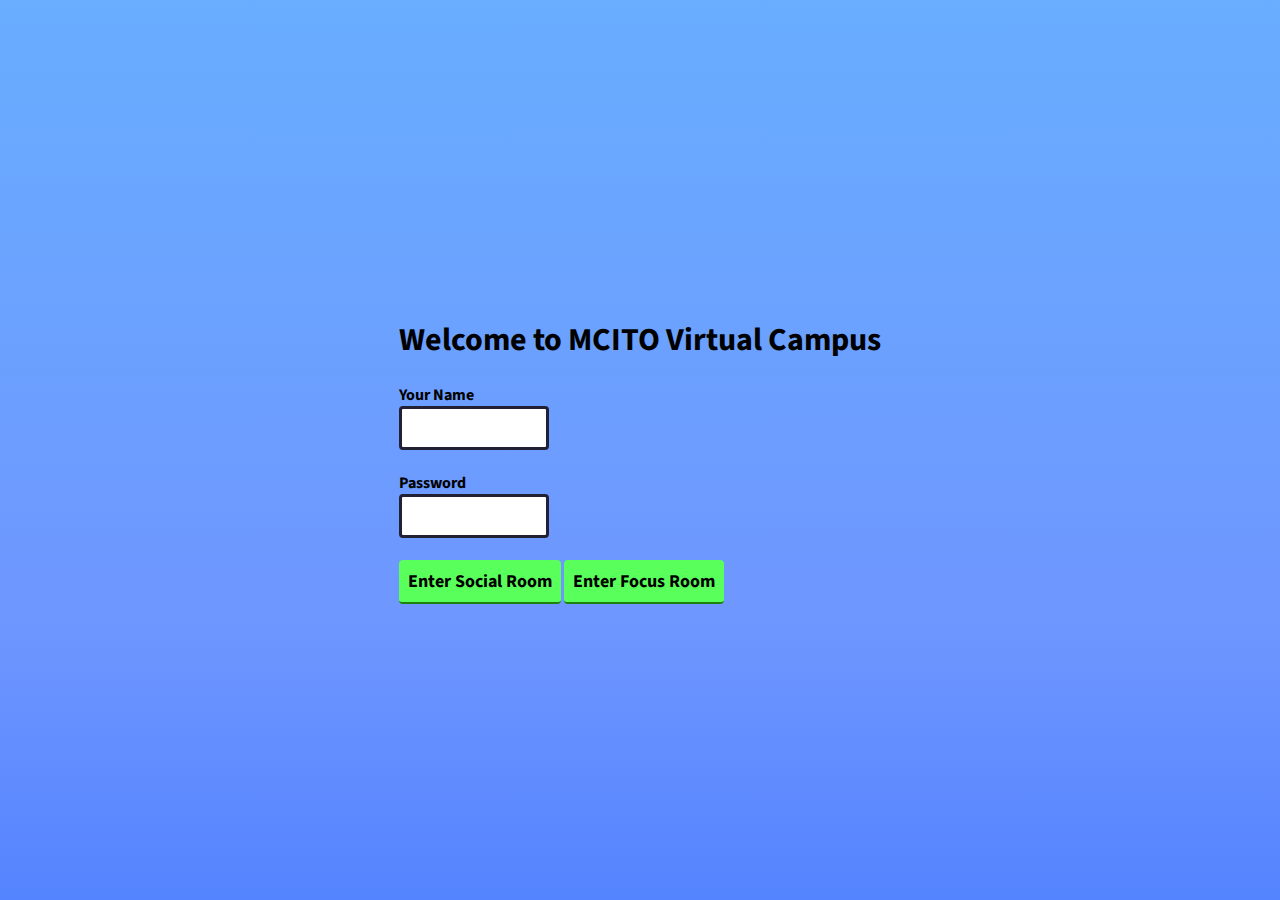
<file: index.html>
<html>

<head>
    <title>Virtual Campus</title>
    <meta name="viewport" content="width=device-width, initial-scale=1.0">
    <link rel="preconnect" href="https://fonts.gstatic.com">
    <link href="https://fonts.googleapis.com/css2?family=Source+Sans+Pro:wght@400;700&display=swap" rel="stylesheet">
    <link rel="stylesheet" href="/styles.css" type="text/css">

</head>

<body>

    <!--simple login (ask for name & given password, player choose to enter social/focus room)-->
    <div class="column">
        <h1>Welcome to MCITO Virtual Campus</h1>
        <label for="player-name">Your Name</label>
        <input id="player-name" maxlength="10" type="text" />
        <br><br>
        <label for="pw">Password</label>
        <input id="pw" maxlength="10" type="text" />
        <br><br>
        <div class="row">
            <!--doesnt work, also need to figure out how to carry the name into next room-->
            <button id="player-room" onclick="location.href= './social.html'">Enter Social Room</button>
            <button id="player-room" onclick="location.href= './focus.html'">Enter Focus Room</button>
        </div>
    </div>


    <script src="/app1.js"></script>

</body>

</html>
</file>
<file: styles.css>
* {
    box-sizing: border-box;
}

html,
body {
    margin: 0;
    padding: 0;
    height: 100%;
    background: linear-gradient(180deg, #64BEFF -50%, #6e96ff 69.71%, #2a65ff 150%);
    font-family: 'Source Sans Pro', sans-serif;
    display: flex;
    align-items: center;
    justify-content: center;
}


/* top row layout*/

.player-info {
    position: absolute;
    top: 0;
    left: 0;
    padding: 1em;
    display: flex;
    gap: 0.5em;
    align-items: flex-end;
    width: 100%;
}

.avatar {
    width: 5%;
}

.name {
    width: 10%;
}

.room {
    width: 20%;
    position: absolute;
    right: 0;
}

.focus-game-container {
    position: bottom;
    width: 240px;
    height: 200px;
    background: url(/images/classroom.png) no-repeat no-repeat;
    background-size: 100%;
    background-position: bottom;
    transform: scale(3);
    image-rendering: pixelated;
}

.social-game-container {
    position: relative;
    width: 240px;
    height: 208px;
    background: url(/images/social.png) no-repeat no-repeat;
    background-size: 90%;
    background-position: bottom;
    transform: scale(3);
    image-rendering: pixelated;
    position: absolute;
    left: 20%;
}

.chat-type {
    position: absolute;
    bottom: 0;
    right: 0;
    padding: 1em;
    display: flex;
    gap: 0.5em;
    align-items: flex-end;
    width: 25%;
}

label {
    display: block;
    font-weight: bold;
}

input[type="text"],
button {
    font-family: inherit;
    font-weight: bold;
    font-size: 18px;
    height: 44px;
    border-radius: 4px;
    outline: 0;
}

input[type="text"] {
    outline: 0;
    padding-left: 0.5em;
    border: 3px solid #222034;
    width: 150px;
    /* text-transform: uppercase; */
}

input[type="text"]:focus {
    border-color: #f000ff;
}

button {
    padding-left: 0.5em;
    padding-right: 0.5em;
    background: #59ff5a;
    border: 0;
    border-bottom: 2px solid #1e830b;
    cursor: pointer;
}

button:active {
    position: relative;
    top: 1px;
}


/* Characters */

.grid-cell {
    position: absolute;
    width: 16px;
    height: 16px;
}

.Character {
    transition: transform 0.4s;
}

.Character.you {
    z-index: 1;
}

.Character.you .Character_you-arrow {
    display: block;
}

.Character_you-arrow {
    display: none;
    position: absolute;
    top: -18px;
    left: 5px;
    width: 7px;
    height: 5px;
    background: url(/images/arrow.png) no-repeat no-repeat;
}

.Character_sprite {
    overflow: hidden;
    top: -3px;
    background: url(/images/characters.png);
}

.Character[data-direction="right"] .Character_sprite {
    background-position-x: 16px;
}

.Character[data-color="red"] .Character_sprite {
    background-position-y: -16px;
}

.Character[data-color="orange"] .Character_sprite {
    background-position-y: -32px;
}

.Character[data-color="yellow"] .Character_sprite {
    background-position-y: -48px;
}

.Character[data-color="green"] .Character_sprite {
    background-position-y: -64px;
}

.Character[data-color="purple"] .Character_sprite {
    background-position-y: -80px;
}

.Character_shadow {
    background: url(/images/shadow.png) no-repeat no-repeat;
}

.Character_name-container {
    position: absolute;
    top: -12px;
    left: -5px;
    font-size: 5px;
    padding: 1px 2px 1px;
    border-radius: 3px;
    background: #333;
    color: white;
    font-weight: bold;
    text-transform: uppercase;
    white-space: nowrap;
}

.clock {
    margin: auto;
    width: 30%;
    padding: 20px;
}

#message-form {
    text-align: center;
    /* position: fixed; */
    left: 0;
    bottom: 0;
    width: 100%;
    background-color: #b7b5b9;
    text-transform: none;
}

#messages {
    padding-bottom: 15%;
}

li {
    list-style-type: none;
    margin-bottom: 10px;
    background-color: #6929ca;
    padding: 5px;
    border-radius: 10px;
    color: white;
    width: 50%;
}

li span {
    font-style: italic;
    font-weight: bolder;
    color: #b5b0b9;
}

#chat {
    width: 20%;
    /* margin: auto;
    margin-left: 1em; */
    position: absolute;
    right: 0;
    /* overflow-y: scroll;
    max-height: 500px; */
}

#messages-input {
    text-transform: none;
}
</file>
